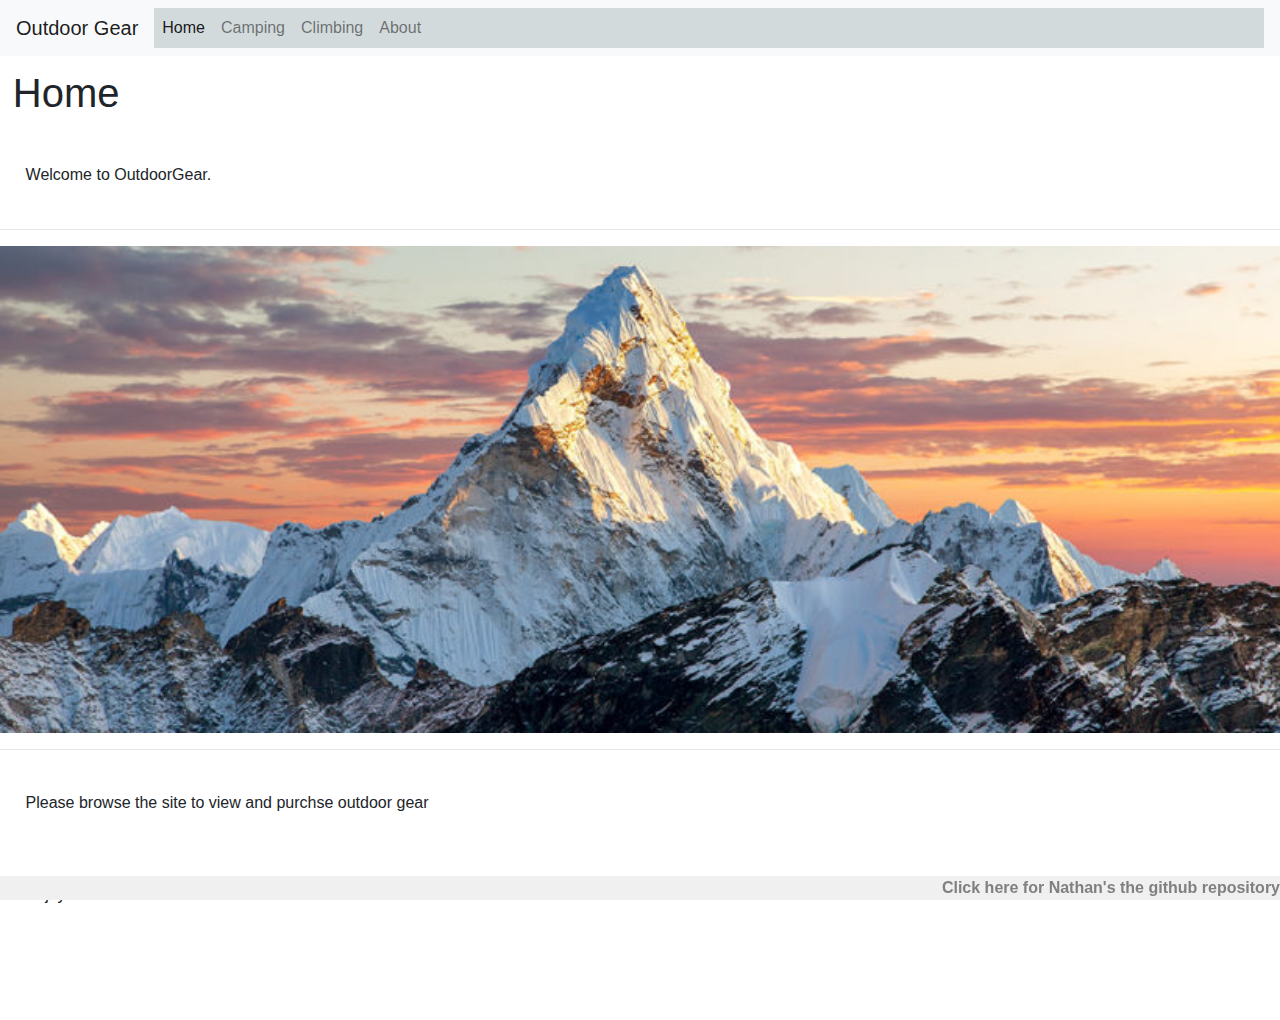
<file: index.html>
<!DOCTYPE html>

<html>

<head>
  <link rel="stylesheet" href="https://stackpath.bootstrapcdn.com/bootstrap/4.3.1/css/bootstrap.min.css" integrity="sha384-ggOyR0iXCbMQv3Xipma34MD+dH/1fQ784/j6cY/iJTQUOhcWr7x9JvoRxT2MZw1T" crossorigin="anonymous">
  <link rel="stylesheet" href="css/styles.css" />
  <title>Creative Project 1</title>
</head>


<nav class="navbar navbar-expand-lg navbar-light bg-light">
  <a href="index.html" class="navbar-brand" href="#">Outdoor Gear</a>
  <div class="override">
    <button class="navbar-toggler" type="button" data-toggle="collapse" data-target="#navbarSupportedContent" aria-controls="navbarSupportedContent" aria-expanded="false" aria-label="Toggle navigation">
    <span class="navbar-toggler-icon"></span>
  </button>
    <div class="collapse navbar-collapse" id="navbarSupportedContent">
      <ul class="navbar-nav mr-auto">
        <li class="nav-item active">
          <a class="nav-link" href="index.html">Home <span class="sr-only">(current)</span></a>
        </li>
        <li class="nav-item">
          <a class="nav-link" href="camping.html">Camping</a>
        </li>
        <li class="nav-item">
          <a class="nav-link" href="climbing.html">Climbing</a>
        </li>
        <li class="nav-item">
          <a class="nav-link" href="about.html">About</a>
        </li>
        </li>
      </ul>
    </div>
  </div>
</nav>



<body>
  <h1>Home</h1>
  <p>Welcome to OutdoorGear. </p>
  

  <hr>
  <img class="homePhoto" src="images/mountain.jpg">
  <hr>
  
  <p>Please browse the site to view and purchse outdoor gear</p>

  <p>Enjoy.</p>



  <br><br><br>

  <div class="footer">
    <a class="footerText" href="https://github.com/nathantannerallen/creativeProj.git" target="_blank"> Click here for Nathan's the github repository </a>
  </div>

  <script src="https://code.jquery.com/jquery-3.3.1.slim.min.js" integrity="sha384-q8i/X+965DzO0rT7abK41JStQIAqVgRVzpbzo5smXKp4YfRvH+8abtTE1Pi6jizo" crossorigin="anonymous"></script>
  <script src="https://cdnjs.cloudflare.com/ajax/libs/popper.js/1.14.3/umd/popper.min.js" integrity="sha384-ZMP7rVo3mIykV+2+9J3UJ46jBk0WLaUAdn689aCwoqbBJiSnjAK/l8WvCWPIPm49" crossorigin="anonymous"></script>
  <script src="https://stackpath.bootstrapcdn.com/bootstrap/4.1.3/js/bootstrap.min.js" integrity="sha384-ChfqqxuZUCnJSK3+MXmPNIyE6ZbWh2IMqE241rYiqJxyMiZ6OW/JmZQ5stwEULTy" crossorigin="anonymous"></script>
</body>

</html>
</file>
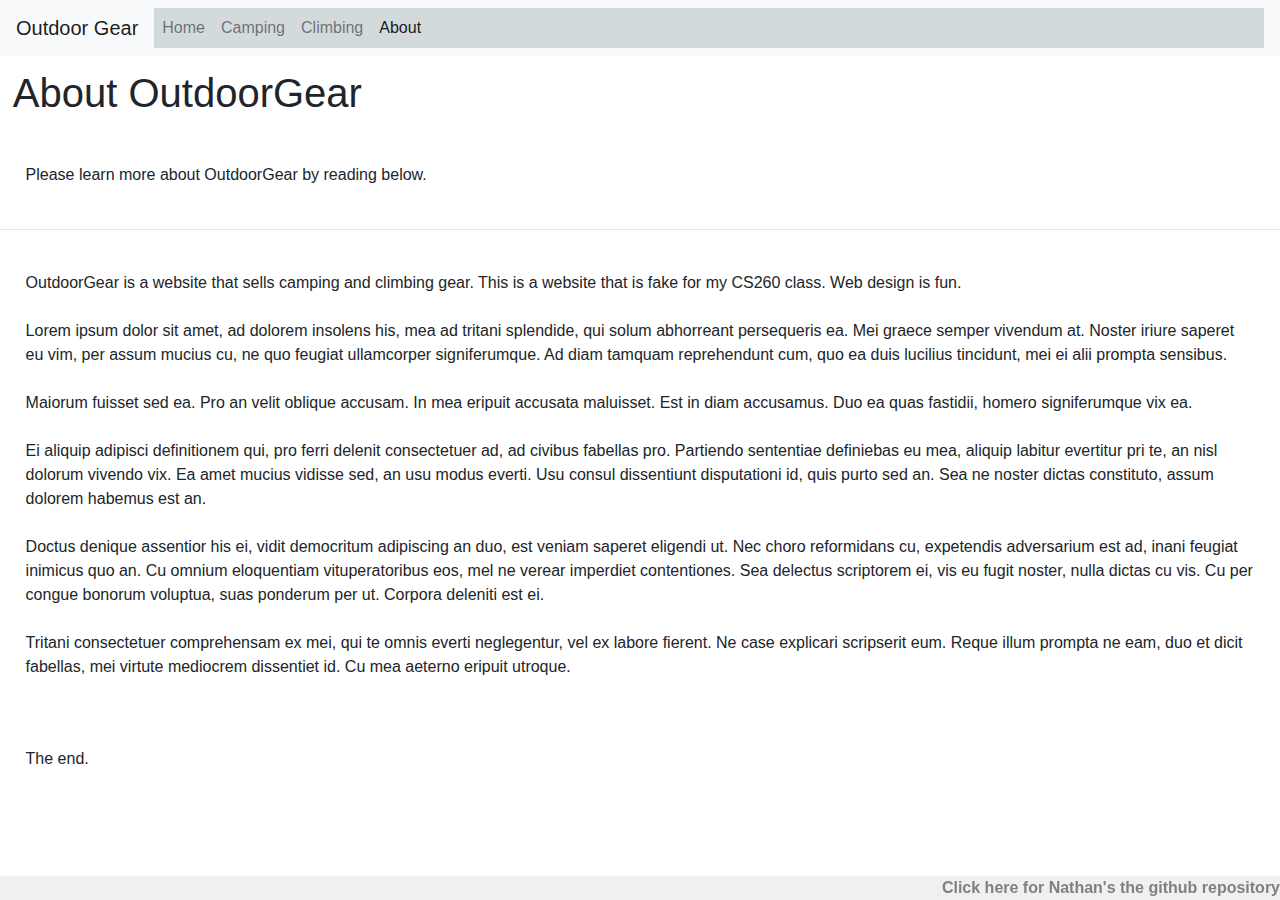
<file: about.html>
<!DOCTYPE html>

<html>

<head>
  <link rel="stylesheet" href="https://stackpath.bootstrapcdn.com/bootstrap/4.3.1/css/bootstrap.min.css" integrity="sha384-ggOyR0iXCbMQv3Xipma34MD+dH/1fQ784/j6cY/iJTQUOhcWr7x9JvoRxT2MZw1T" crossorigin="anonymous">
  <link rel="stylesheet" href="css/styles.css" />
  <title>Creative Project 1</title>
</head>


<nav class="navbar navbar-expand-lg navbar-light bg-light">
  <a href="index.html" class="navbar-brand" href="#">Outdoor Gear</a>
  <div class="override">
    <button class="navbar-toggler" type="button" data-toggle="collapse" data-target="#navbarSupportedContent" aria-controls="navbarSupportedContent" aria-expanded="false" aria-label="Toggle navigation">
    <span class="navbar-toggler-icon"></span>
  </button>
    <div class="collapse navbar-collapse" id="navbarSupportedContent">
      <ul class="navbar-nav mr-auto">
        <li class="nav-item">
          <a class="nav-link" href="index.html">Home <span class="sr-only">(current)</span></a>
        </li>
        <li class="nav-item">
          <a class="nav-link" href="camping.html">Camping</a>
        </li>
        <li class="nav-item">
          <a class="nav-link" href="climbing.html">Climbing</a>
        </li>
        <li class="nav-item active">
          <a class="nav-link" href="about.html">About</a>
        </li>
        </li>
      </ul>
    </div>
  </div>
</nav>



<body>
  <h1>About OutdoorGear</h1>
  <p>Please learn more about OutdoorGear by reading below. </p>

  <hr>

  <p>
    OutdoorGear is a website that sells camping and climbing gear. This is a website that is fake for my CS260 class. Web design is fun.

    <br><br>Lorem ipsum dolor sit amet, ad dolorem insolens his, mea ad tritani splendide, qui solum abhorreant persequeris ea. Mei graece semper vivendum at. Noster iriure saperet eu vim, per assum mucius cu, ne quo feugiat ullamcorper signiferumque.
    Ad diam tamquam reprehendunt cum, quo ea duis lucilius tincidunt, mei ei alii prompta sensibus.

    <br><br>Maiorum fuisset sed ea. Pro an velit oblique accusam. In mea eripuit accusata maluisset. Est in diam accusamus. Duo ea quas fastidii, homero signiferumque vix ea.

    <br><br>Ei aliquip adipisci definitionem qui, pro ferri delenit consectetuer ad, ad civibus fabellas pro. Partiendo sententiae definiebas eu mea, aliquip labitur evertitur pri te, an nisl dolorum vivendo vix. Ea amet mucius vidisse sed, an usu modus
    everti. Usu consul dissentiunt disputationi id, quis purto sed an. Sea ne noster dictas constituto, assum dolorem habemus est an.

    <br><br>Doctus denique assentior his ei, vidit democritum adipiscing an duo, est veniam saperet eligendi ut. Nec choro reformidans cu, expetendis adversarium est ad, inani feugiat inimicus quo an. Cu omnium eloquentiam vituperatoribus eos, mel ne
    verear imperdiet contentiones. Sea delectus scriptorem ei, vis eu fugit noster, nulla dictas cu vis. Cu per congue bonorum voluptua, suas ponderum per ut. Corpora deleniti est ei.

    <br><br>Tritani consectetuer comprehensam ex mei, qui te omnis everti neglegentur, vel ex labore fierent. Ne case explicari scripserit eum. Reque illum prompta ne eam, duo et dicit fabellas, mei virtute mediocrem dissentiet id. Cu mea aeterno eripuit
    utroque.
  </p>
  
  <p>
    The end.
  </p>






  <br><br><br>

  <div class="footer">
    <a class="footerText" href="https://github.com/nathantannerallen/creativeProj.git" target="_blank"> Click here for Nathan's the github repository </a>
  </div>

  <script src="https://code.jquery.com/jquery-3.3.1.slim.min.js" integrity="sha384-q8i/X+965DzO0rT7abK41JStQIAqVgRVzpbzo5smXKp4YfRvH+8abtTE1Pi6jizo" crossorigin="anonymous"></script>
  <script src="https://cdnjs.cloudflare.com/ajax/libs/popper.js/1.14.3/umd/popper.min.js" integrity="sha384-ZMP7rVo3mIykV+2+9J3UJ46jBk0WLaUAdn689aCwoqbBJiSnjAK/l8WvCWPIPm49" crossorigin="anonymous"></script>
  <script src="https://stackpath.bootstrapcdn.com/bootstrap/4.1.3/js/bootstrap.min.js" integrity="sha384-ChfqqxuZUCnJSK3+MXmPNIyE6ZbWh2IMqE241rYiqJxyMiZ6OW/JmZQ5stwEULTy" crossorigin="anonymous"></script>
</body>

</html>
</file>
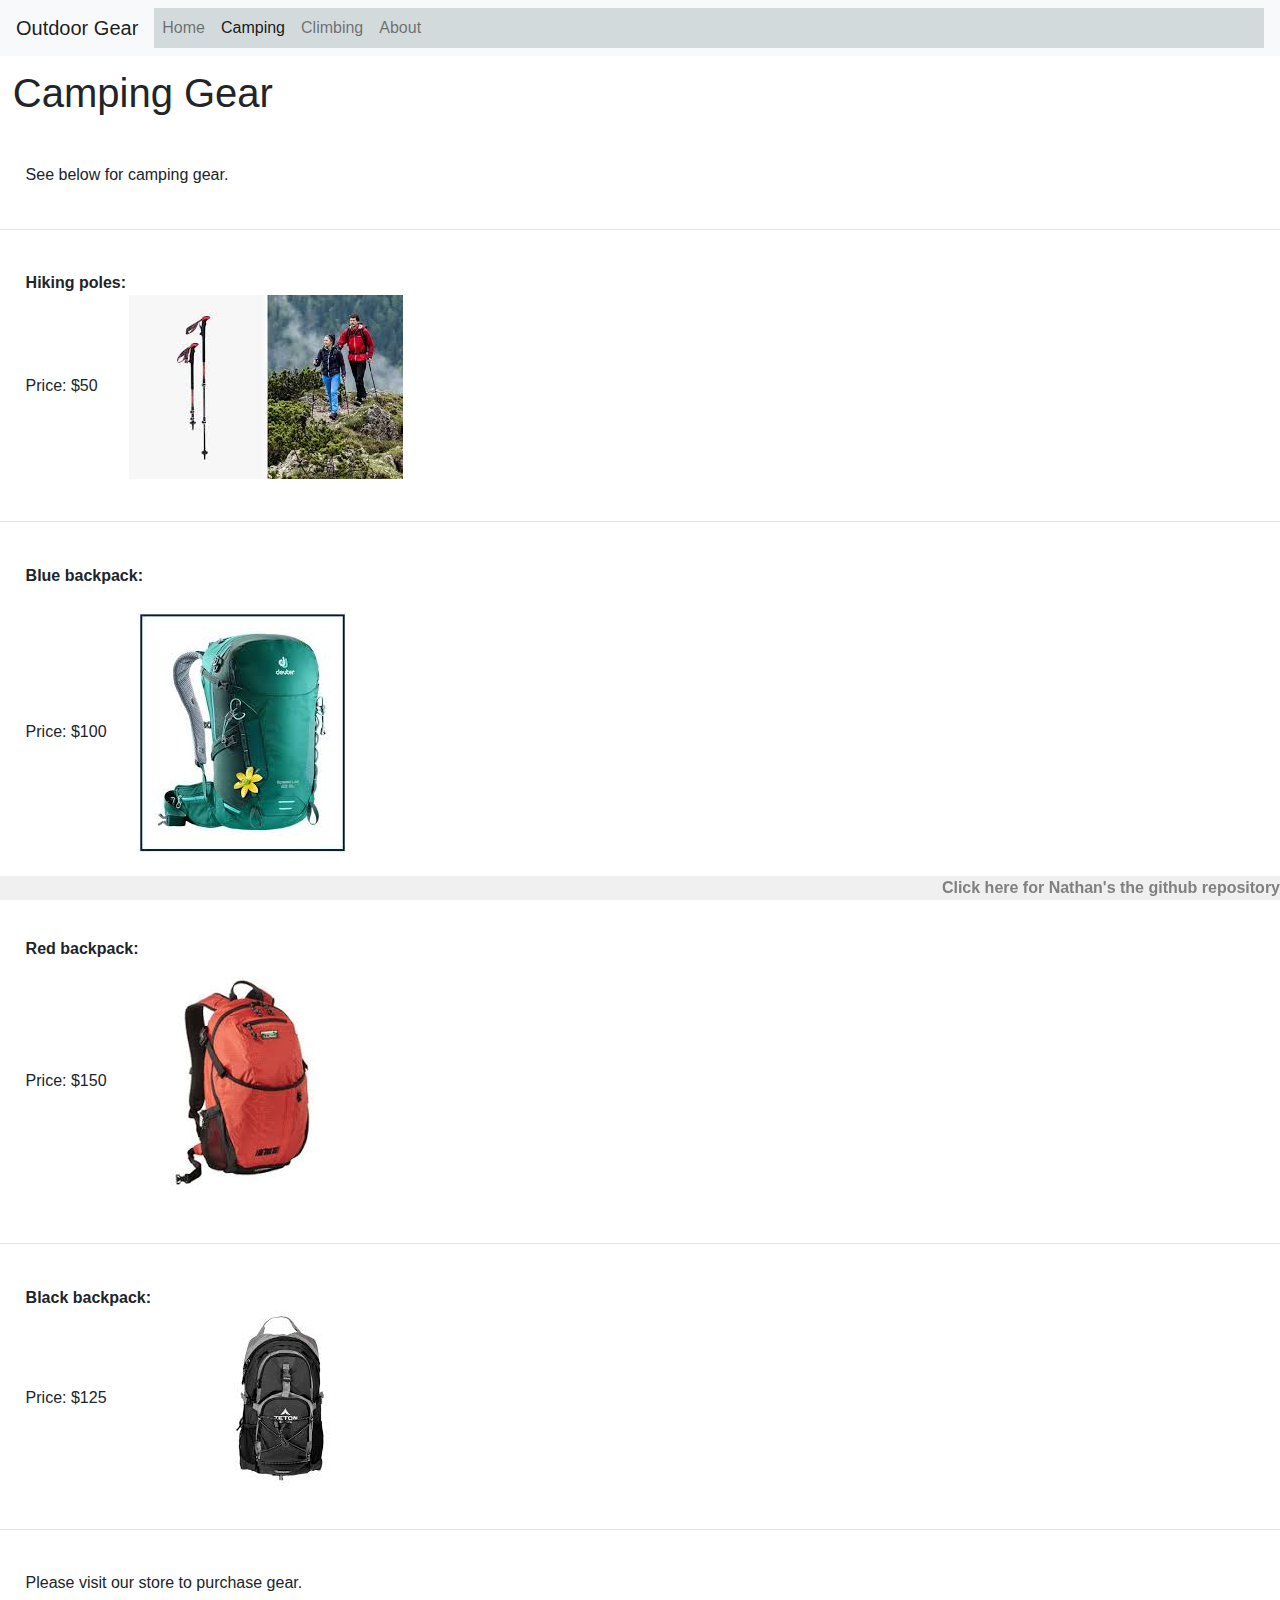
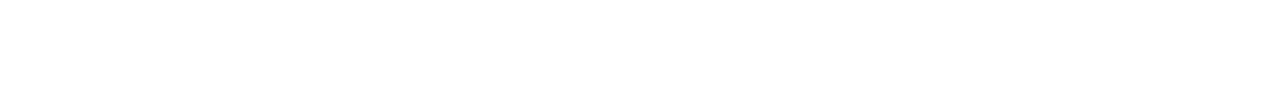
<file: camping.html>
<!DOCTYPE html>

<html>

<head>
  <link rel="stylesheet" href="https://stackpath.bootstrapcdn.com/bootstrap/4.3.1/css/bootstrap.min.css" integrity="sha384-ggOyR0iXCbMQv3Xipma34MD+dH/1fQ784/j6cY/iJTQUOhcWr7x9JvoRxT2MZw1T" crossorigin="anonymous">
  <link rel="stylesheet" href="css/styles.css" />
  <title>Creative Project 1</title>
</head>


<nav class="navbar navbar-expand-lg navbar-light bg-light">
  <a href="index.html" class="navbar-brand" href="#">Outdoor Gear</a>
  <div class="override">
    <button class="navbar-toggler" type="button" data-toggle="collapse" data-target="#navbarSupportedContent" aria-controls="navbarSupportedContent" aria-expanded="false" aria-label="Toggle navigation">
    <span class="navbar-toggler-icon"></span>
  </button>
    <div class="collapse navbar-collapse" id="navbarSupportedContent">
      <ul class="navbar-nav mr-auto">
        <li class="nav-item">
          <a class="nav-link" href="index.html">Home <span class="sr-only">(current)</span></a>
        </li>
        <li class="nav-item active">
          <a class="nav-link" href="camping.html">Camping</a>
        </li>
        <li class="nav-item">
          <a class="nav-link" href="climbing.html">Climbing</a>
        </li>
        <li class="nav-item">
          <a class="nav-link" href="about.html">About</a>
        </li>
        </li>
      </ul>
    </div>
  </div>
</nav>



<body>
  <h1>Camping Gear</h1>
  <p>See below for camping gear. </p>


  <hr>
  <p>
    <b>Hiking poles:</b>
    <br> Price: $50 &nbsp &nbsp &nbsp
    <img class="product" src="images/hiking1.jpg">
  </p>
  <hr>
  <p>
    <b>Blue backpack:</b>
    <br><br>Price: $100 &nbsp &nbsp &nbsp
    <img class="product" src="images/hiking2.jpg">
  </p>
  <hr>
  <p>
    <b>Red backpack:</b>
    <br> Price: $150 &nbsp &nbsp &nbsp
    <img class="product" src="images/hiking3.jpg">
  </p>
  <hr>
  <p>
    <b>Black backpack:</b>
    <br> Price: $125 &nbsp &nbsp &nbsp
    <img class="product" src="images/hiking4.jpg">
  </p>
  <hr>

  <p>
    Please visit our store to purchase gear.
  </p>


  <br><br><br>

  <div class="footer">
    <a class="footerText" href="https://github.com/nathantannerallen/creativeProj.git" target="_blank"> Click here for Nathan's the github repository </a>
  </div>

  <script src="https://code.jquery.com/jquery-3.3.1.slim.min.js" integrity="sha384-q8i/X+965DzO0rT7abK41JStQIAqVgRVzpbzo5smXKp4YfRvH+8abtTE1Pi6jizo" crossorigin="anonymous"></script>
  <script src="https://cdnjs.cloudflare.com/ajax/libs/popper.js/1.14.3/umd/popper.min.js" integrity="sha384-ZMP7rVo3mIykV+2+9J3UJ46jBk0WLaUAdn689aCwoqbBJiSnjAK/l8WvCWPIPm49" crossorigin="anonymous"></script>
  <script src="https://stackpath.bootstrapcdn.com/bootstrap/4.1.3/js/bootstrap.min.js" integrity="sha384-ChfqqxuZUCnJSK3+MXmPNIyE6ZbWh2IMqE241rYiqJxyMiZ6OW/JmZQ5stwEULTy" crossorigin="anonymous"></script>
</body>

</html>
</file>
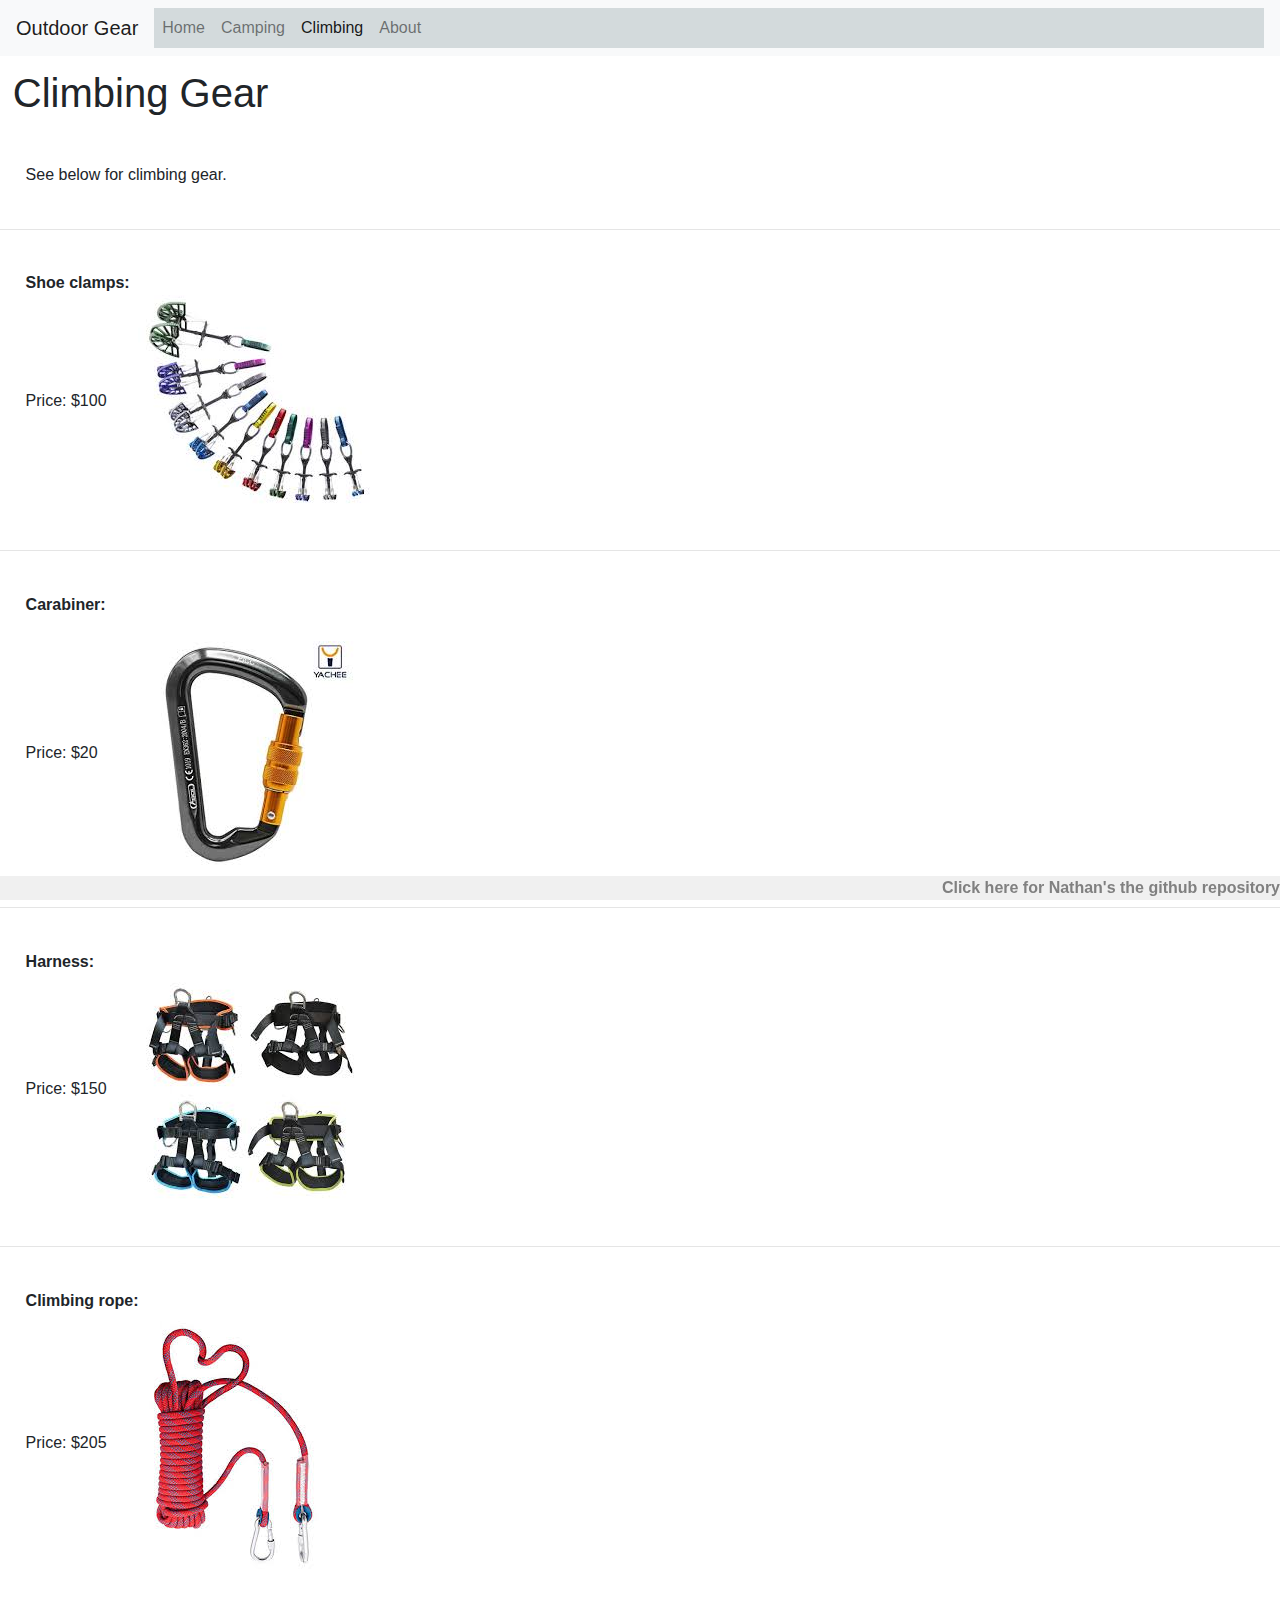
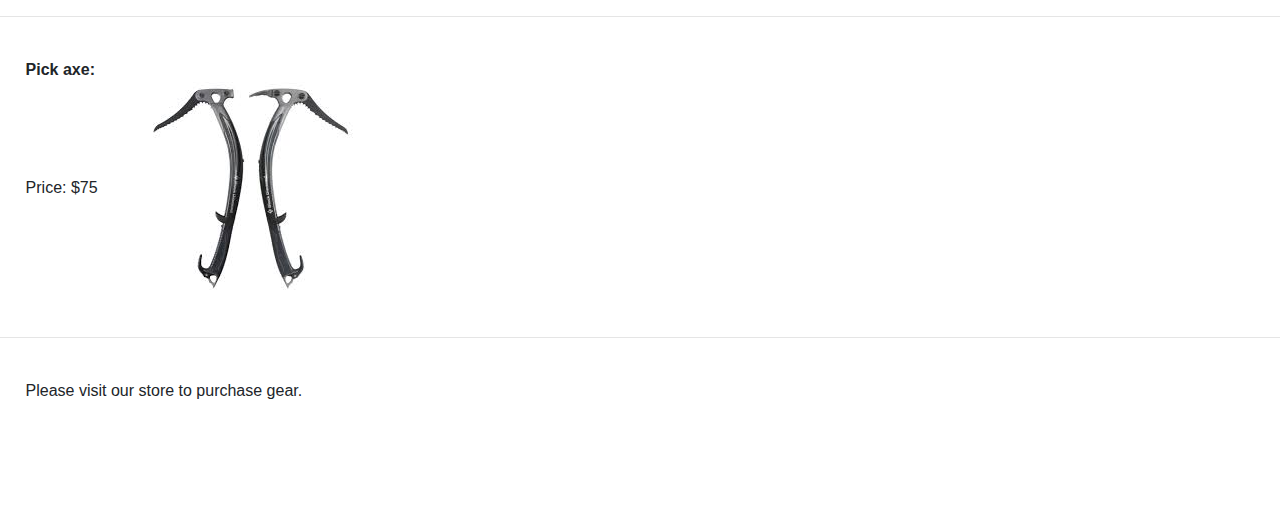
<file: climbing.html>
<!DOCTYPE html>

<html>

<head>
  <link rel="stylesheet" href="https://stackpath.bootstrapcdn.com/bootstrap/4.3.1/css/bootstrap.min.css" integrity="sha384-ggOyR0iXCbMQv3Xipma34MD+dH/1fQ784/j6cY/iJTQUOhcWr7x9JvoRxT2MZw1T" crossorigin="anonymous">
  <link rel="stylesheet" href="css/styles.css" />
  <title>Creative Project 1</title>
</head>


<nav class="navbar navbar-expand-lg navbar-light bg-light">
  <a href="index.html" class="navbar-brand" href="#">Outdoor Gear</a>
  <div class="override">
    <button class="navbar-toggler" type="button" data-toggle="collapse" data-target="#navbarSupportedContent" aria-controls="navbarSupportedContent" aria-expanded="false" aria-label="Toggle navigation">
    <span class="navbar-toggler-icon"></span>
  </button>
    <div class="collapse navbar-collapse" id="navbarSupportedContent">
      <ul class="navbar-nav mr-auto">
        <li class="nav-item">
          <a class="nav-link" href="index.html">Home <span class="sr-only">(current)</span></a>
        </li>
        <li class="nav-item">
          <a class="nav-link" href="camping.html">Camping</a>
        </li>
        <li class="nav-item active">
          <a class="nav-link" href="climbing.html">Climbing</a>
        </li>
        <li class="nav-item">
          <a class="nav-link" href="about.html">About</a>
        </li>
        </li>
      </ul>
    </div>
  </div>
</nav>



<body>
  <h1>Climbing Gear</h1>
  <p>See below for climbing gear. </p>
  

  <hr>
  <p>
    <b>Shoe clamps:</b>
    <br> Price: $100 &nbsp &nbsp &nbsp
    <img class="product" src="images/climb1.jpg">
  </p>
  <hr>
  <p>
    <b>Carabiner:</b>
    <br><br>Price: $20 &nbsp &nbsp &nbsp
    <img class="product" src="images/climb2.jpg">
  </p>
  <hr>
  <p>
    <b>Harness:</b>
    <br> Price: $150 &nbsp &nbsp &nbsp
    <img class="product" src="images/climb3.jpg">
  </p>
  <hr>
  <p>
    <b>Climbing rope:</b>
    <br> Price: $205 &nbsp &nbsp &nbsp
    <img class="product" src="images/climb4.jpg">
  </p>
  <hr>
    <p>
    <b>Pick axe:</b>
    <br> Price: $75 &nbsp &nbsp &nbsp
    <img class="product" src="images/climb5.jpg">
  </p>
  <hr>

  <p>
    Please visit our store to purchase gear.
  </p>


  <br><br><br>

  <div class="footer">
    <a class="footerText" href="https://github.com/nathantannerallen/creativeProj.git" target="_blank"> Click here for Nathan's the github repository </a>
  </div>

  <script src="https://code.jquery.com/jquery-3.3.1.slim.min.js" integrity="sha384-q8i/X+965DzO0rT7abK41JStQIAqVgRVzpbzo5smXKp4YfRvH+8abtTE1Pi6jizo" crossorigin="anonymous"></script>
  <script src="https://cdnjs.cloudflare.com/ajax/libs/popper.js/1.14.3/umd/popper.min.js" integrity="sha384-ZMP7rVo3mIykV+2+9J3UJ46jBk0WLaUAdn689aCwoqbBJiSnjAK/l8WvCWPIPm49" crossorigin="anonymous"></script>
  <script src="https://stackpath.bootstrapcdn.com/bootstrap/4.1.3/js/bootstrap.min.js" integrity="sha384-ChfqqxuZUCnJSK3+MXmPNIyE6ZbWh2IMqE241rYiqJxyMiZ6OW/JmZQ5stwEULTy" crossorigin="anonymous"></script>
</body>

</html>
</file>
<file: css/styles.css>
.footer {
  position: fixed;
  left: 0;
  bottom: 0;
  width:100%;
  background-color:#F0F0F0;
  color: white;
  text-align: right;
  font-weight:bold;
}

.footerText{
  color:grey;
}

.override{
  background-color:#D3DADC;
  width:100%;
}

h1{  
  padding:1%;
}

p{
  padding:2%;
}

.homePhoto{
  width:100%;
  background-color:grey;
  
}

.product{
  height:'50p';
}

.portPhoto{
  width:100%;
  padding:1%;
}

.subTitle{
  font-style:italic;
  color: grey;
  padding:0%;
  padding-left:1%;
}

.reviews{
  background-color:	#F0F0F0;
  padding-left:2%;
  padding-top:1%;
}

.portrait{
  background-color:#F0F0F0;
}

.center {
  display: block;
  margin-left: auto;
  margin-right: auto;
  width: 50%;
  height: 100%;
}
</file>
